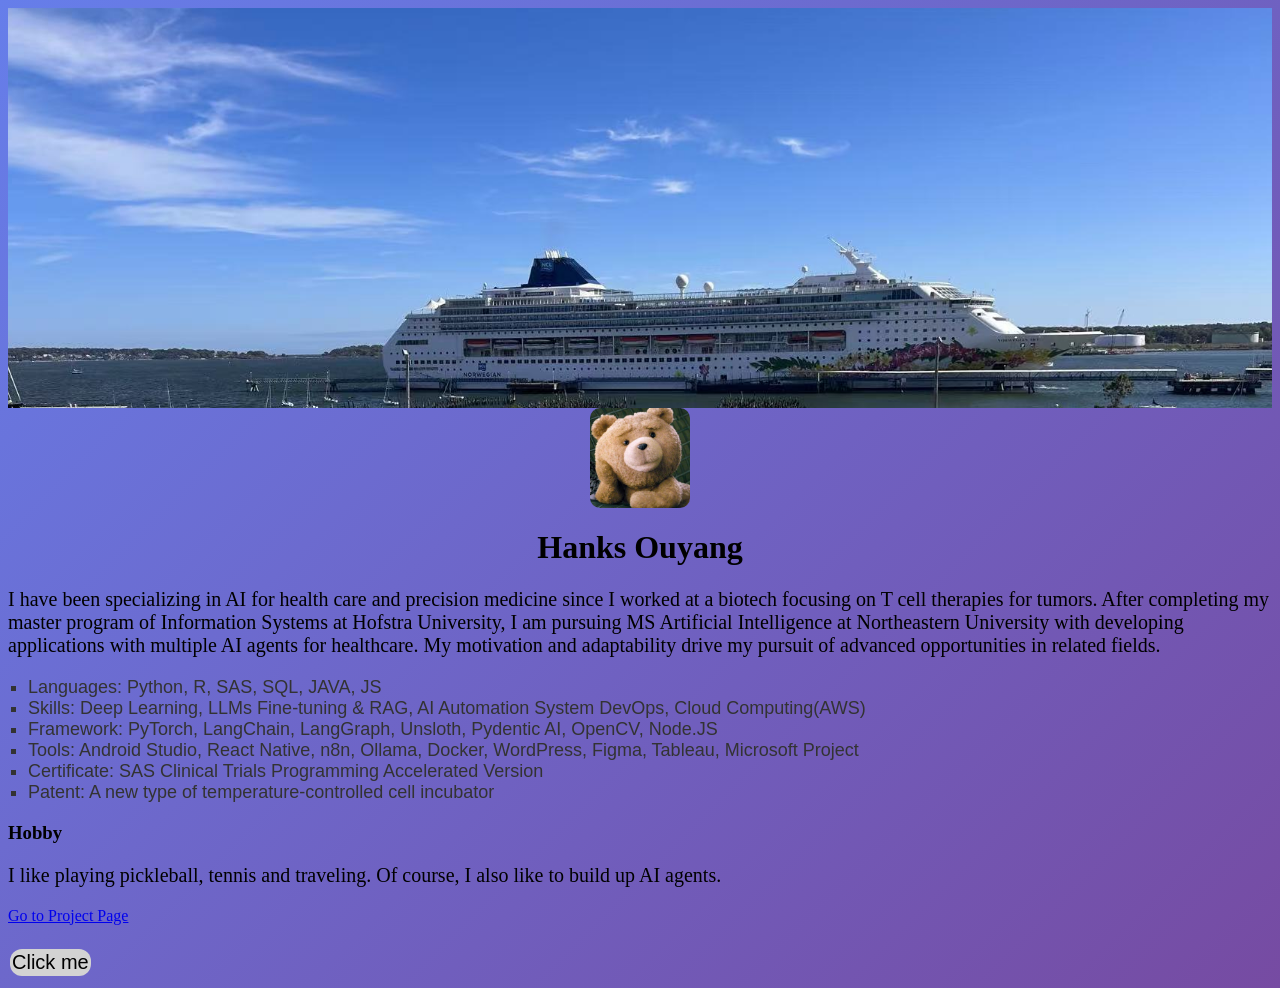
<file: hw01-intro-HanksOY/index.html>
<!DOCTYPE html>
<html lang="en">
<head>
    <meta charset="UTF-8">
    <meta name="viewport" content="width=device-width, initial-scale=1.0">
    <title>Biography Page</title>
    <link rel="stylesheet" href="style.css">
</head>
<body>
    <div class="parallax"></div>

    <img src="Bear Avatar.jpg" alt="Bear Avatar"/>

    <h1>Hanks Ouyang</h1>
    
    <p>I have been specializing in AI for health care and precision medicine since I worked at a biotech focusing on T cell therapies for tumors. After completing my master program of Information Systems at Hofstra University, I am pursuing MS Artificial Intelligence at Northeastern University with developing applications with multiple AI agents for healthcare. My motivation and adaptability drive my pursuit of advanced opportunities in related fields.</p>
    
    <ul class="info-list">
        <li>Languages: Python, R, SAS, SQL, JAVA, JS</li>
        <li>Skills: Deep Learning, LLMs Fine-tuning & RAG, AI Automation System DevOps, Cloud Computing(AWS)</li>
        <li>Framework: PyTorch, LangChain, LangGraph, Unsloth, Pydentic AI, OpenCV, Node.JS</li>
        <li>Tools: Android Studio, React Native, n8n, Ollama, Docker, WordPress, Figma, Tableau, Microsoft Project</li>
        <li>Certificate: SAS Clinical Trials Programming Accelerated Version</li>
         <li>Patent: A new type of temperature-controlled cell incubator</li>
    </ul>
    
    <h3>Hobby</h3>
    
    <p>I like playing pickleball, tennis and traveling. Of course, I also like to build up AI agents.</p>
    
    <a href="project.html">Go to Project Page</a>

    <p></p>

    <script src="index.js"></script>

    <button onclick="sayHello()">Click me</button>
</body>
</html>
</file>
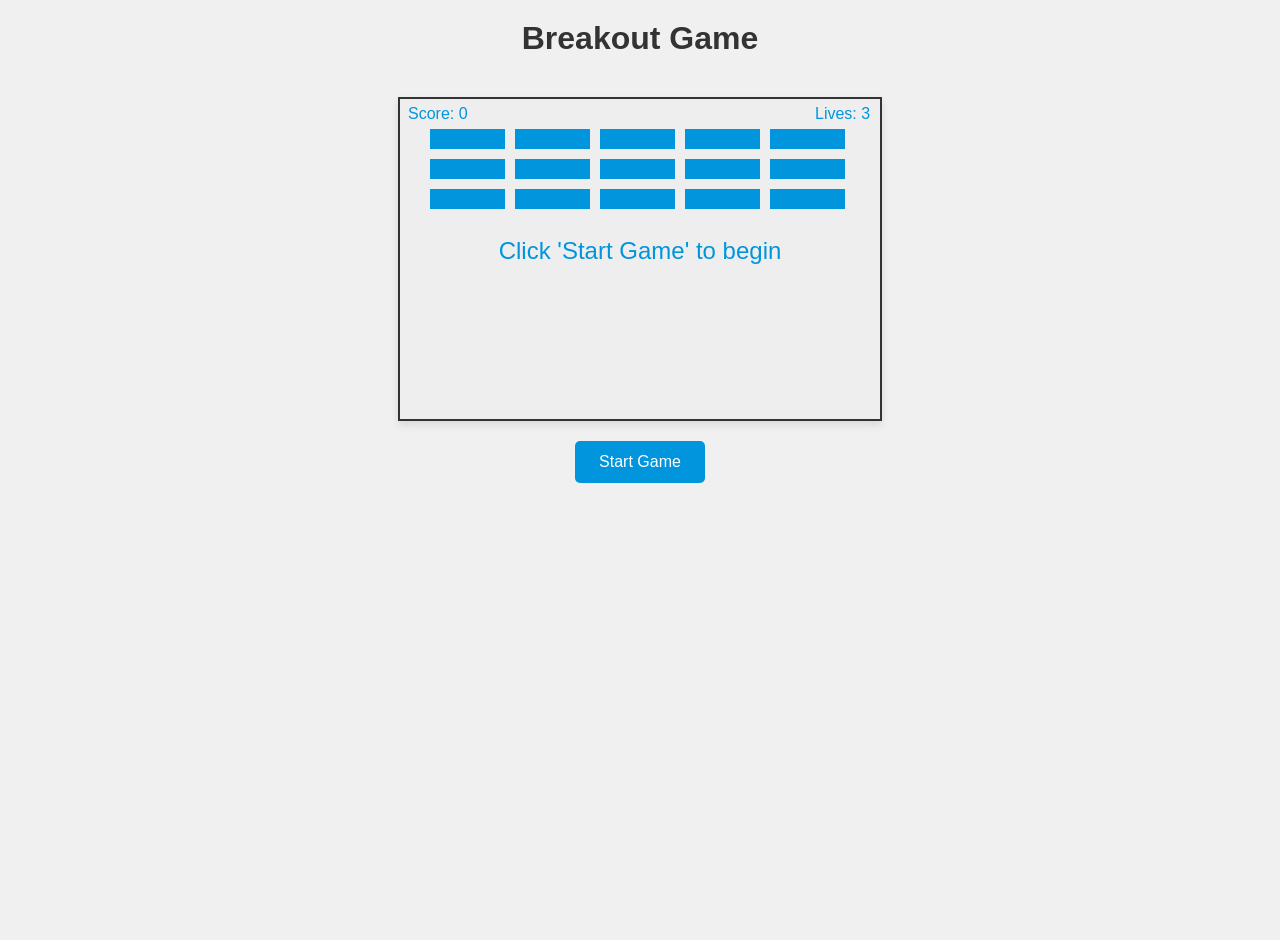
<file: hw05-breakout-HanksOY/index.html>
<!DOCTYPE html>
<html>
<head>
    <meta charset="utf-8" />
    <title>Breakout Game - Observable Framework</title>
    <style>
        * { 
            padding: 0; 
            margin: 0; 
        }
        
        body {
            font-family: Arial, sans-serif;
            background-color: #f0f0f0;
            display: flex;
            flex-direction: column;
            align-items: center;
            min-height: 100vh;
            padding: 20px;
        }
        
        canvas { 
            background: #eee; 
            display: block; 
            margin: 0 auto;
            border: 2px solid #333;
            box-shadow: 0 4px 8px rgba(0,0,0,0.1);
        }
        
        .game-container {
            text-align: center;
            margin: 20px 0;
        }
        
        .start-button {
            background-color: #0095DD;
            color: white;
            border: none;
            padding: 12px 24px;
            font-size: 16px;
            border-radius: 5px;
            cursor: pointer;
            margin-top: 20px;
            transition: background-color 0.3s;
        }
        
        .start-button:hover {
            background-color: #007bb5;
        }
        
        .start-button:disabled {
            background-color: #ccc;
            cursor: not-allowed;
        }
        
        h1 {
            color: #333;
            margin-bottom: 20px;
        }
    </style>
</head>
<body>
    <h1>Breakout Game</h1>
    
    <div class="game-container">
        <canvas id="myCanvas" width="480" height="320"></canvas>
        <button id="startButton" class="start-button">Start Game</button>
    </div>

    <script>
        // Game state variables
        let gameState = {
            isRunning: false,
            isGameOver: false,
            isWon: false,
            canvas: null,
            ctx: null,
            ballRadius: 10,
            x: 0,
            y: 0,
            dx: 2,
            dy: -2,
            paddleHeight: 10,
            paddleWidth: 75,
            paddleX: 0,
            rightPressed: false,
            leftPressed: false,
            brickRowCount: 5,
            brickColumnCount: 3,
            brickWidth: 75,
            brickHeight: 20,
            brickPadding: 10,
            brickOffsetTop: 30,
            brickOffsetLeft: 30,
            score: 0,
            lives: 3,
            bricks: [],
            animationId: null
        };

        // Initialize game
        function initGame() {
            gameState.canvas = document.getElementById("myCanvas");
            gameState.ctx = gameState.canvas.getContext("2d");
            
            // Initialize ball position
            gameState.x = gameState.canvas.width / 2;
            gameState.y = gameState.canvas.height - 30;
            gameState.dx = 2;
            gameState.dy = -2;
            
            // Initialize paddle position
            gameState.paddleX = (gameState.canvas.width - gameState.paddleWidth) / 2;
            
            // Initialize bricks
            gameState.bricks = [];
            for (let c = 0; c < gameState.brickColumnCount; c++) {
                gameState.bricks[c] = [];
                for (let r = 0; r < gameState.brickRowCount; r++) {
                    gameState.bricks[c][r] = { x: 0, y: 0, status: 1 };
                }
            }
            
            // Reset game state
            gameState.score = 0;
            gameState.lives = 3;
            gameState.isGameOver = false;
            gameState.isWon = false;
        }

        // Event listeners
        function setupEventListeners() {
            document.addEventListener("keydown", keyDownHandler, false);
            document.addEventListener("keyup", keyUpHandler, false);
            document.addEventListener("mousemove", mouseMoveHandler, false);
            
            const startButton = document.getElementById("startButton");
            startButton.addEventListener("click", startGame);
        }

        function keyDownHandler(e) {
            if (!gameState.isRunning) return;
            
            if (e.code == "ArrowRight") {
                gameState.rightPressed = true;
            } else if (e.code == 'ArrowLeft') {
                gameState.leftPressed = true;
            }
        }

        function keyUpHandler(e) {
            if (e.code == 'ArrowRight') {
                gameState.rightPressed = false;
            } else if (e.code == 'ArrowLeft') {
                gameState.leftPressed = false;
            }
        }

        function mouseMoveHandler(e) {
            if (!gameState.isRunning) return;
            
            const rect = gameState.canvas.getBoundingClientRect();
            const relativeX = e.clientX - rect.left;
            
            if (relativeX > 0 && relativeX < gameState.canvas.width) {
                gameState.paddleX = relativeX - gameState.paddleWidth / 2;
            }
        }

        function collisionDetection() {
            for (let c = 0; c < gameState.brickColumnCount; c++) {
                for (let r = 0; r < gameState.brickRowCount; r++) {
                    const b = gameState.bricks[c][r];
                    if (b.status == 1) {
                        if (gameState.x > b.x && gameState.x < b.x + gameState.brickWidth && 
                            gameState.y > b.y && gameState.y < b.y + gameState.brickHeight) {
                            gameState.dy = -gameState.dy;
                            b.status = 0;
                            gameState.score++;
                            
                            if (gameState.score == gameState.brickRowCount * gameState.brickColumnCount) {
                                gameState.isWon = true;
                                gameState.isGameOver = true;
                                gameState.isRunning = false;
                            }
                        }
                    }
                }
            }
        }

        function drawBall() {
            gameState.ctx.beginPath();
            gameState.ctx.arc(gameState.x, gameState.y, gameState.ballRadius, 0, Math.PI * 2);
            gameState.ctx.fillStyle = "#0095DD";
            gameState.ctx.fill();
            gameState.ctx.closePath();
        }

        function drawPaddle() {
            gameState.ctx.beginPath();
            gameState.ctx.rect(gameState.paddleX, gameState.canvas.height - gameState.paddleHeight, 
                             gameState.paddleWidth, gameState.paddleHeight);
            gameState.ctx.fillStyle = "#0095DD";
            gameState.ctx.fill();
            gameState.ctx.closePath();
        }

        function drawBricks() {
            for (let c = 0; c < gameState.brickColumnCount; c++) {
                for (let r = 0; r < gameState.brickRowCount; r++) {
                    if (gameState.bricks[c][r].status == 1) {
                        const brickX = (r * (gameState.brickWidth + gameState.brickPadding)) + gameState.brickOffsetLeft;
                        const brickY = (c * (gameState.brickHeight + gameState.brickPadding)) + gameState.brickOffsetTop;
                        gameState.bricks[c][r].x = brickX;
                        gameState.bricks[c][r].y = brickY;
                        gameState.ctx.beginPath();
                        gameState.ctx.rect(brickX, brickY, gameState.brickWidth, gameState.brickHeight);
                        gameState.ctx.fillStyle = "#0095DD";
                        gameState.ctx.fill();
                        gameState.ctx.closePath();
                    }
                }
            }
        }

        function drawScore() {
            gameState.ctx.font = "16px Arial";
            gameState.ctx.fillStyle = "#0095DD";
            gameState.ctx.fillText("Score: " + gameState.score, 8, 20);
        }

        function drawLives() {
            gameState.ctx.font = "16px Arial";
            gameState.ctx.fillStyle = "#0095DD";
            gameState.ctx.fillText("Lives: " + gameState.lives, gameState.canvas.width - 65, 20);
        }

        function drawGameMessage() {
            if (gameState.isGameOver) {
                gameState.ctx.fillStyle = "rgba(0, 0, 0, 0.7)";
                gameState.ctx.fillRect(0, 0, gameState.canvas.width, gameState.canvas.height);
                
                gameState.ctx.font = "32px Arial";
                gameState.ctx.fillStyle = "#fff";
                gameState.ctx.textAlign = "center";
                
                if (gameState.isWon) {
                    gameState.ctx.fillText("YOU WIN!", gameState.canvas.width / 2, gameState.canvas.height / 2);
                    gameState.ctx.font = "16px Arial";
                    gameState.ctx.fillText("Click 'Start Game' to play again", gameState.canvas.width / 2, gameState.canvas.height / 2 + 40);
                } else {
                    gameState.ctx.fillText("GAME OVER", gameState.canvas.width / 2, gameState.canvas.height / 2);
                    gameState.ctx.font = "16px Arial";
                    gameState.ctx.fillText("Click 'Start Game' to try again", gameState.canvas.width / 2, gameState.canvas.height / 2 + 40);
                }
                
                gameState.ctx.textAlign = "left";
            }
        }

        function updateGame() {
            // Ball collision with walls
            if (gameState.x + gameState.dx > gameState.canvas.width - gameState.ballRadius || 
                gameState.x + gameState.dx < gameState.ballRadius) {
                gameState.dx = -gameState.dx;
            }
            
            if (gameState.y + gameState.dy < gameState.ballRadius) {
                gameState.dy = -gameState.dy;
            } else if (gameState.y + gameState.dy > gameState.canvas.height - gameState.ballRadius) {
                if (gameState.x > gameState.paddleX && gameState.x < gameState.paddleX + gameState.paddleWidth) {
                    gameState.dy = -gameState.dy;
                } else {
                    gameState.lives--;
                    if (!gameState.lives) {
                        gameState.isGameOver = true;
                        gameState.isRunning = false;
                    } else {
                        resetBall();
                    }
                }
            }

            // Paddle movement
            if (gameState.rightPressed && gameState.paddleX < gameState.canvas.width - gameState.paddleWidth) {
                gameState.paddleX += 7;
            } else if (gameState.leftPressed && gameState.paddleX > 0) {
                gameState.paddleX -= 7;
            }

            // Update ball position
            gameState.x += gameState.dx;
            gameState.y += gameState.dy;
        }

        function resetBall() {
            gameState.x = gameState.canvas.width / 2;
            gameState.y = gameState.canvas.height - 30;
            gameState.dx = 2;
            gameState.dy = -2;
            gameState.paddleX = (gameState.canvas.width - gameState.paddleWidth) / 2;
        }

        function draw() {
            gameState.ctx.clearRect(0, 0, gameState.canvas.width, gameState.canvas.height);
            
            if (gameState.isRunning) {
                drawBricks();
                drawBall();
                drawPaddle();
                drawScore();
                drawLives();
                collisionDetection();
                updateGame();
            }
            
            drawGameMessage();
            
            if (gameState.isRunning) {
                gameState.animationId = requestAnimationFrame(draw);
            }
        }

        function startGame() {
            const startButton = document.getElementById("startButton");
            
            // Prevent multiple rapid clicks
            if (gameState.isRunning) return;
            
            initGame();
            gameState.isRunning = true;
            startButton.textContent = "Restart Game";
            startButton.disabled = true;
            
            // Enable button after a short delay to prevent spam
            setTimeout(() => {
                startButton.disabled = false;
            }, 500);
            
            draw();
        }

        // Initialize the application
        function init() {
            initGame();
            setupEventListeners();
            
            // Draw initial state
            gameState.ctx.clearRect(0, 0, gameState.canvas.width, gameState.canvas.height);
            drawBricks();
            drawScore();
            drawLives();
            
            // Show start message
            gameState.ctx.font = "24px Arial";
            gameState.ctx.fillStyle = "#0095DD";
            gameState.ctx.textAlign = "center";
            gameState.ctx.fillText("Click 'Start Game' to begin", gameState.canvas.width / 2, gameState.canvas.height / 2);
            gameState.ctx.textAlign = "left";
        }

        // Start the application when the page loads
        document.addEventListener('DOMContentLoaded', init);
    </script>
</body>
</html>
</file>
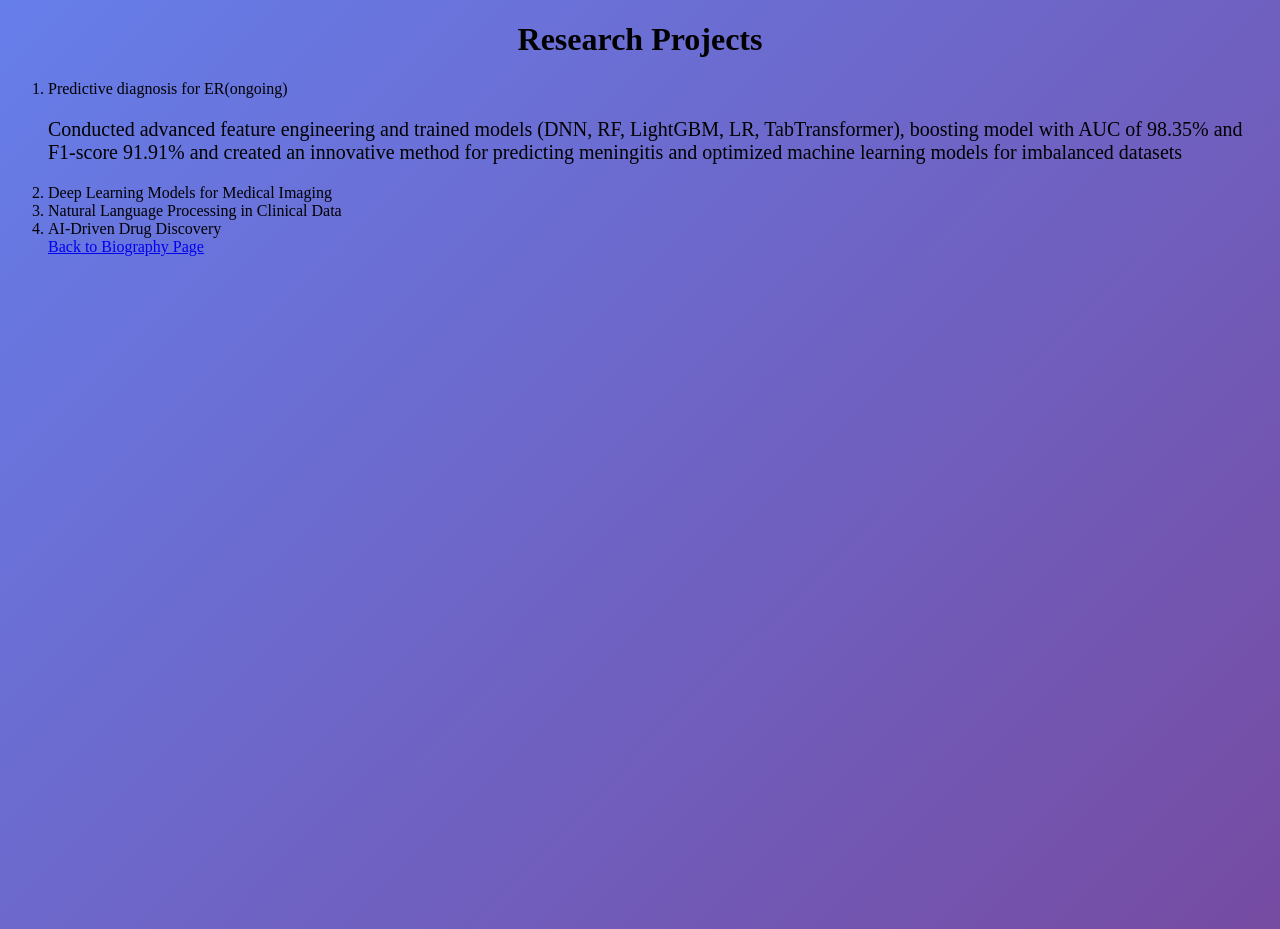
<file: hw01-intro-HanksOY/project.html>
<!DOCTYPE html>
<html lang="en">
<head>
    <meta charset="UTF-8">
    <meta name="viewport" content="width=device-width, initial-scale=1.0">
    <title>Research Projects</title>
    <link rel="stylesheet" href="style.css">
</head>
<body>
    <h1>Research Projects</h1>
    <ol>
        <li>Predictive diagnosis for ER(ongoing)</li>
        <p>Conducted advanced feature engineering and trained models (DNN, RF, LightGBM, LR, TabTransformer), 
            boosting model with AUC of 98.35% and F1-score 91.91% and created an innovative method for predicting meningitis 
            and optimized machine learning models for imbalanced datasets</p>
        <li>Deep Learning Models for Medical Imaging</li>
        <li>Natural Language Processing in Clinical Data</li>
        <li>AI-Driven Drug Discovery</li>

    <a href="index.html">Back to Biography Page</a>
</body>
</html>
</file>
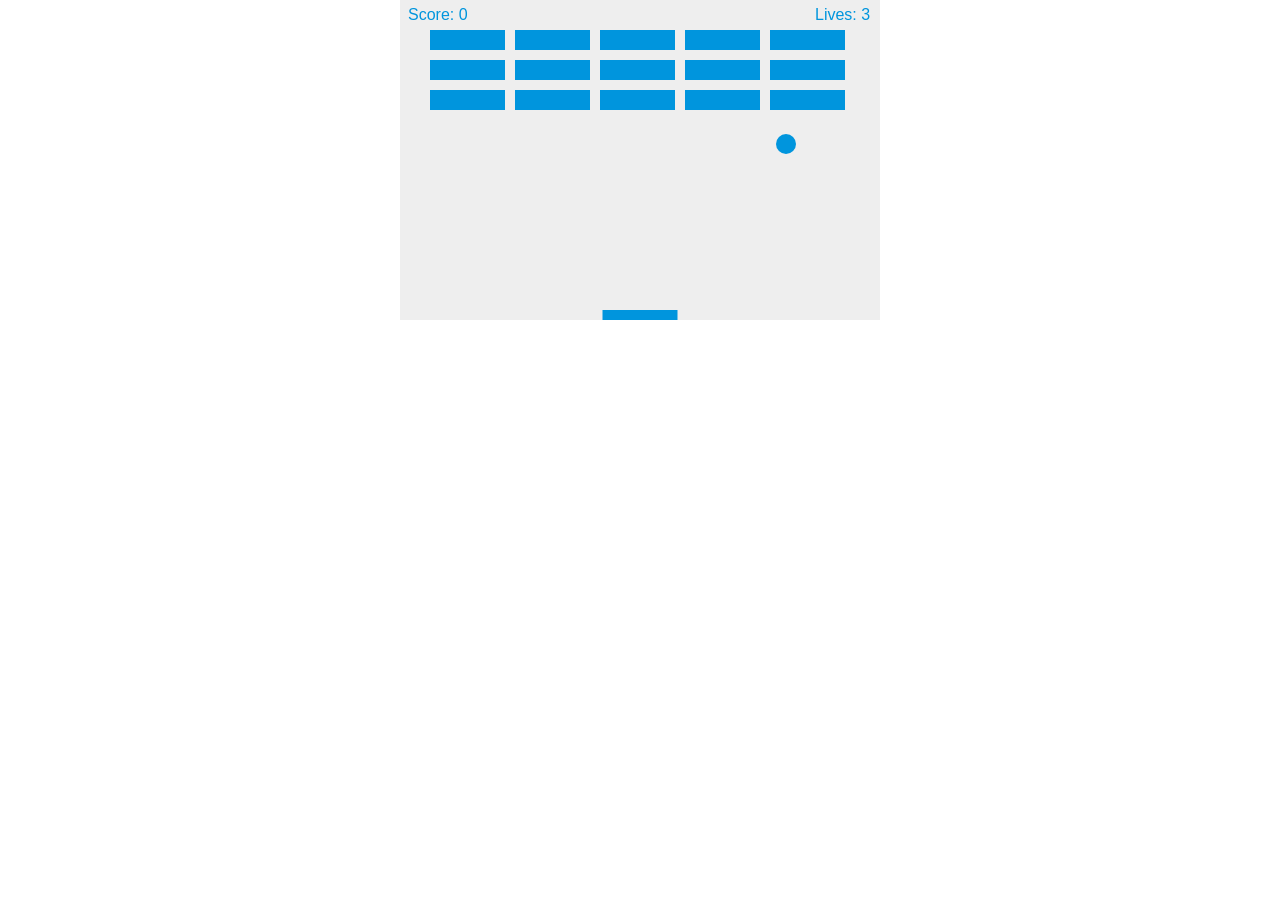
<file: hw05-breakout-HanksOY/lesson10.html>
<!DOCTYPE html>
<html>
<head>
    <meta charset="utf-8" />
    <title>Gamedev Canvas Workshop - lesson 10: finishing up</title>
    <style>* { padding: 0; margin: 0; } canvas { background: #eee; display: block; margin: 0 auto; }</style>
</head>
<body>

<canvas id="myCanvas" width="480" height="320"></canvas>

<script>
    var canvas = document.getElementById("myCanvas");
    var ctx = canvas.getContext("2d");
    var ballRadius = 10;
    var x = canvas.width/2;
    var y = canvas.height-30;
    var dx = 2;
    var dy = -2;
    var paddleHeight = 10;
    var paddleWidth = 75;
    var paddleX = (canvas.width-paddleWidth)/2;
    var rightPressed = false;
    var leftPressed = false;
    var brickRowCount = 5;
    var brickColumnCount = 3;
    var brickWidth = 75;
    var brickHeight = 20;
    var brickPadding = 10;
    var brickOffsetTop = 30;
    var brickOffsetLeft = 30;
    var score = 0;
    var lives = 3;

    var bricks = [];
    for(var c=0; c<brickColumnCount; c++) {
        bricks[c] = [];
        for(var r=0; r<brickRowCount; r++) {
            bricks[c][r] = { x: 0, y: 0, status: 1 };
        }
    }

    document.addEventListener("keydown", keyDownHandler, false);
    document.addEventListener("keyup", keyUpHandler, false);
    document.addEventListener("mousemove", mouseMoveHandler, false);

    function keyDownHandler(e) {
        if(e.code  == "ArrowRight") {
            rightPressed = true;
        }
        else if(e.code == 'ArrowLeft') {
            leftPressed = true;
        }
    }
    function keyUpHandler(e) {
        if(e.code == 'ArrowRight') {
            rightPressed = false;
        }
        else if(e.code == 'ArrowLeft') {
            leftPressed = false;
        }
    }
    function mouseMoveHandler(e) {
        var relativeX = e.clientX - canvas.offsetLeft;
        if(relativeX > 0 && relativeX < canvas.width) {
            paddleX = relativeX - paddleWidth/2;
        }
    }
    function collisionDetection() {
        for(var c=0; c<brickColumnCount; c++) {
            for(var r=0; r<brickRowCount; r++) {
                var b = bricks[c][r];
                if(b.status == 1) {
                    if(x > b.x && x < b.x+brickWidth && y > b.y && y < b.y+brickHeight) {
                        dy = -dy;
                        b.status = 0;
                        score++;
                        if(score == brickRowCount*brickColumnCount) {
                            alert("YOU WIN, CONGRATS!");
                            document.location.reload();
                        }
                    }
                }
            }
        }
    }

    function drawBall() {
        ctx.beginPath();
        ctx.arc(x, y, ballRadius, 0, Math.PI*2);
        ctx.fillStyle = "#0095DD";
        ctx.fill();
        ctx.closePath();
    }
    function drawPaddle() {
        ctx.beginPath();
        ctx.rect(paddleX, canvas.height-paddleHeight, paddleWidth, paddleHeight);
        ctx.fillStyle = "#0095DD";
        ctx.fill();
        ctx.closePath();
    }
    function drawBricks() {
        for(var c=0; c<brickColumnCount; c++) {
            for(var r=0; r<brickRowCount; r++) {
                if(bricks[c][r].status == 1) {
                    var brickX = (r*(brickWidth+brickPadding))+brickOffsetLeft;
                    var brickY = (c*(brickHeight+brickPadding))+brickOffsetTop;
                    bricks[c][r].x = brickX;
                    bricks[c][r].y = brickY;
                    ctx.beginPath();
                    ctx.rect(brickX, brickY, brickWidth, brickHeight);
                    ctx.fillStyle = "#0095DD";
                    ctx.fill();
                    ctx.closePath();
                }
            }
        }
    }
    function drawScore() {
        ctx.font = "16px Arial";
        ctx.fillStyle = "#0095DD";
        ctx.fillText("Score: "+score, 8, 20);
    }
    function drawLives() {
        ctx.font = "16px Arial";
        ctx.fillStyle = "#0095DD";
        ctx.fillText("Lives: "+lives, canvas.width-65, 20);
    }

    function draw() {
        ctx.clearRect(0, 0, canvas.width, canvas.height);
        drawBricks();
        drawBall();
        drawPaddle();
        drawScore();
        drawLives();
        collisionDetection();

        if(x + dx > canvas.width-ballRadius || x + dx < ballRadius) {
            dx = -dx;
        }
        if(y + dy < ballRadius) {
            dy = -dy;
        }
        else if(y + dy > canvas.height-ballRadius) {
            if(x > paddleX && x < paddleX + paddleWidth) {
                dy = -dy;
            }
            else {
                lives--;
                if(!lives) {
                    alert("GAME OVER");
                    document.location.reload();
                }
                else {
                    x = canvas.width/2;
                    y = canvas.height-30;
                    dx = 2;
                    dy = -2;
                    paddleX = (canvas.width-paddleWidth)/2;
                }
            }
        }

        if(rightPressed && paddleX < canvas.width-paddleWidth) {
            paddleX += 7;
        }
        else if(leftPressed && paddleX > 0) {
            paddleX -= 7;
        }

        x += dx;
        y += dy;
        requestAnimationFrame(draw);
    }

    draw();
</script>

</body>
</html>
</file>
<file: hw01-intro-HanksOY/style.css>
body{
    background: linear-gradient(135deg, #667eea 0%, #764ba2 100%);
    min-height: 100vh;
}

h1{
    color: black;
    text-align: center;
}

p{
    font-family: verdana;
    font-size: 20px;
}

img{
    display: block;
    margin-left: auto;
    margin-right: auto;
    width: 100px;
    height: 100px;
    border-radius: 10%;
}

.info-list{
    list-style-type: square;
    font-family: Arial, sans-serif;
    font-size: 18px;
    color: #333;
    padding-left: 20px;
}

@media  screen and (hover: hover) {
    .info-list li:hover {
        color: blue;
        background: beige;
    }

    button:hover {
        background-color: lightblue;
        cursor: pointer;
    }
}

.parallax {
  /* The image used */
  background-image: url("Cruise.jpg");

  /* Changed from height: 100% to fixed height */
  min-height: 400px;

  /* Create the parallax scrolling effect */
  background-attachment: fixed;
  background-position: center;
  background-repeat: no-repeat;
  background-size: cover;
}

button {
    font-size: 20px;
    background-color: lightgrey;
    border: none;
    color: black;
    padding: 2px 2px;
    text-align: center;
    text-decoration: none;
    display: inline-block;
    margin: 4px 2px;
    cursor: pointer;
    border-radius: 12px;
}
</file>
